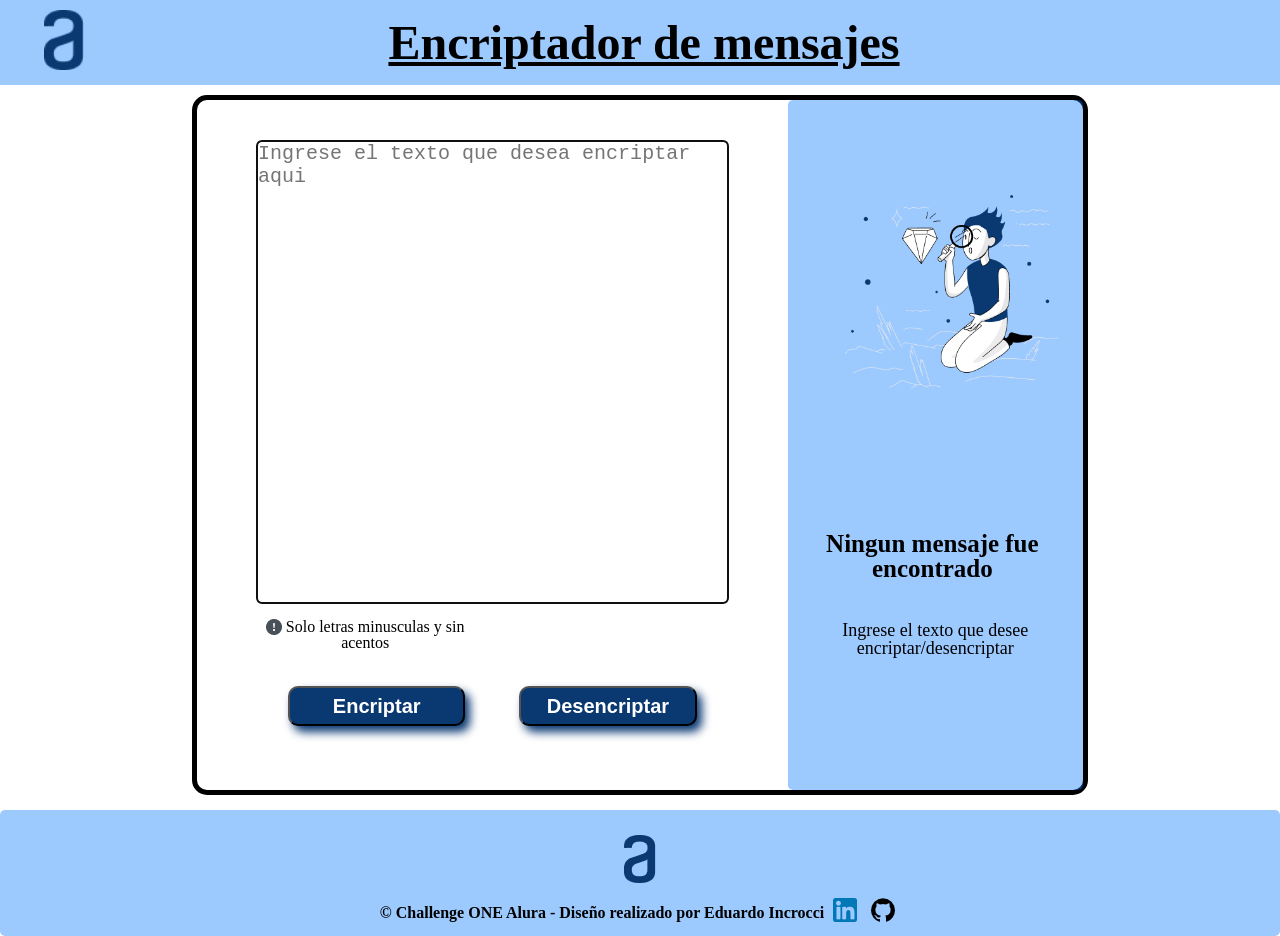
<file: index.html>
<!DOCTYPE html>
<html lang="es">
<head>
    <meta charset="UTF-8">
    <meta name="viewport" content="width=device-width, initial-scale=1.0">
    <link rel="stylesheet" href="reset.css">
    <link rel="stylesheet" href="estilo.css">
    <title>Encriptador</title>
    <link rel="icon" type="image/png" href="Imagenes/Logo alura.png">

</head>
<body>
    <header class="encabezado">
         <div class="contenedor-logoencabezado"> <!--contenedor donde se encuentra el titulo y el logo de la pagina. -->
            <img src="Imagenes/Logo alura.png" alt="Logo de Alura" class="logo-encabezado">
            </div>
            <div class="contenedor-tituloencabezado">
            <h1 class="h1-tituloppal">Encriptador de mensajes</h1>
       </div>

    </header>
    <main class="contenedot-ppal">
        <section class="seccion-texto"> <!--contenedor en donde se ingresa el texto a encriptar, aqui se encuentra una area de texto dento de un div-->
            <div class="contenedor-area-adv">
                <div class="contenedor-texto">
                    <textarea name="" class="texto-encriptar" cols="120" rows="20" placeholder="Ingrese el texto que desea encriptar aqui" autofocus></textarea>
                </div>

                <div class="contenedor-advertencia"> <!--contenedor de los botones que dan la orden de encriptar/desencriptar-->
                   
                    <h5 class="h5-adv"> <img id="imagen-adv"src="Imagenes/Icon-!.png" alt="signo de exclamacion de advertencia"> Solo letras minusculas y sin acentos</h5>
                </div>
            </div>

           
            <div class="contenedor-botones">
               <button class="btn-encriptar" onclick="btnEncriptar()">Encriptar</button>
               <button class="btn-desencriptar" onclick="btnDesencriptar()">Desencriptar</button>
              
            </div>
        </section>

        <aside class="seccion-paneldcho"> <!--contenedor del panel derecho donde se muestra el mensaje encriptado-->
           <div class="divpaneldcho">
                <div class="contenedor-muneco">
                    <img id="imagen-muneco"src="Imagenes/Muñeco.png" alt="imagen de Persona mirando diamante con lupa">
                </div>
                <div class="contenedor-titulo-area"> <!--contenedor de titulo del texto de abajo de la imagen-->
                    <h3 class="h3-areacifrado">Ningun mensaje fue encontrado</h3>
                </div>    
                <div class="contenedor-areatexto" >
                    <p class="mensaje-encriptado">Ingrese el texto que desee encriptar/desencriptar
                    </p>

                </div>
               

            </div>

            <div class="divpaneldchoresultado">
                <div class="contenedor-resultado">
                    <h3 class="h3-resultado">Resultado</h3>
                    <textarea class="areatextoencriptado" cols="20" rows="15" placeholder="Resultado de la encriptacion/desencriptacion" disabled></textarea>
                </div>
                <div class="contenedor-btncopiar2">
                
                <button class="btn-copiar" onclick="copiarTexto()">Copiar</button>
                </div> 
            </div>

        </aside>

    </main>

    <footer class="pie-pagina">
        <div class="imagen-piepagina"> 
            <img class="logo-footer" src="Imagenes/Logo alura.png" alt="Logo pie de pagina Alura">
            <p class="copyright"> &copy Challenge ONE Alura - Diseño realizado por Eduardo Incrocci</p>
            <a href="https://www.linkedin.com/in/eduardo-incrocci/" target="_blank"> <img id="logo-linkedin" src="Imagenes/linkedin.png" alt="Logo Linkedin" ></a>
            <a href="https://github.com/edi4518" target="_blank"><img id="logo-github" src="Imagenes/github.png" alt="Logo de Github"></a>
        </div>
        
    </footer> 
    <script src="script.js"></script> 
    
</body>
</html>
</file>
<file: estilo.css>
*{
    margin: 0;
    padding: 0;
    box-sizing: border-box;
}

html{
    height: 100%;
    width: 100%;
}

body{
    display: grid;
    grid-template-rows: auto 700px auto;
    width: 100%;
    min-height: 100vh;
    background: #ffffff
   
}

/* Encabezado */

header{
    width: 100%;
    height: 85px;
    background: #FFFFFF;
    
}

.encabezado{
    background: #0077ff63;;
}
.contenedor-logoencabezado{
    width: 10%;
    height: 100%;
    display: inline-block;
    vertical-align: top;
    text-align: center;
    
}

.logo-encabezado{
    width: 2.5em;
    padding-top: 10px;   

}

.contenedor-tituloencabezado{
    width: 80%;
    display: inline-block;
    text-align: center;
    
}
.h1-tituloppal{
    text-align: center;
    font-size: 3em;
    font-weight: bold;
    display: inline-block;
    margin-top: 0.4em;
    text-decoration: underline;
   
}



/* Cuerpo de la pagina */
    main{
        width: 70vw;
        height: 100%;
        display: grid;
        grid-template-columns: 1fr 1fr 1fr;
        border: 5px solid black;
        border-radius: 15px;
        margin: 10px auto;
        
        
       
    }

    section{
        width: 40%;
        height: 100%;
        
    }

    /* Seccion parte izquierda del main  */

    .seccion-texto{
        width: 100%;
        height: 100%;
        grid-column: 1/3;
    }

    .texto-encriptar{
        width: 80%;
        height: 70%;
        display: block;
        margin: auto;
        margin-top: 40px;
        resize: none;
        font-size: 20px;
        border: 2px solid black;
        border-radius: 5px;
    }

    .contenedor-advertencia{
        display: inline-block;
        width: 40%;
        text-align: center;
        margin-top: 15px;
        margin-left: 50px;
    }

    #imagen-adv{
        display: inline-block;
        vertical-align: top;

    }

    .h5-adv{
        display: inline-block;
    }

    .contenedor-botones{
        text-align: center;
        margin-top: 35px;
        width: 100%;
        
    }

     .btn-encriptar, .btn-desencriptar{
         width: 30%;
         height: 40px;
         border-radius: 10px;
         text-align: center;
         background-color: #0A3871;
         font-weight: bold;
         font-size: 20px;
         color: #ffffff;
         box-shadow: 5px 6px 10px #0a3871;
                   
    }

    .btn-encriptar{
        margin-right: 50px;
    }

    .btn-encriptar:hover{
        cursor: pointer;
        background-color: #007bc2;
        text-decoration: underline;
    }

    
    
    .btn-desencriptar:hover{
        cursor: pointer;
        background-color: #007bc2;
        text-decoration: underline;
    }

    /* Seccion panel derecho */
    
    .seccion-paneldcho{
        grid-column: 3/4;
        width: 100%;
        height: 100%;
        border-radius: 5px;
        margin: 0 auto;
        box-sizing: border-box;
        overflow: hidden;
        background-color: rgba(0, 119, 255, 39%);
    
    }
    .divpaneldcho{
        margin: o auto;
        width: 100%;
        height: 100%;
    }

    .contenedor-muneco{
        margin: 10px auto;
        margin-top: 60px;
        width: 85%;
        height: 45%;
        box-sizing: border-box;
        overflow: hidden;
        

    }
    #imagen-muneco{
        display: inline-block;
        width: 85%;
        margin: 35px;
    }

    .contenedor-titulo-area{
        width: 98%;
        height: 5%;
        text-align: center;
        display: inline-block;
        margin: 50px auto;
    }

    .h3-areacifrado{
        width: 100%;
        font-size: 20px;
        font-weight: bold;
        font-size: 25px;
        text-align: center;
    }

    .contenedor-areatexto{
        width: 98%;
        height: 35%;
        text-align: center;
        margin: 0 auto;
        padding: 6px 2px;
        padding-top: 6px;
     
    }
    
    .mensaje-encriptado{
        display: inline-block;
        width: 90%;
        height: 80%;
        margin: 0 auto;
        font-size: 18px;
        
    }


    .btn-copiar{
        width: 70%;
        height: 40px;
        border-radius: 10px;
        text-align: center;
        background-color: lightgray;
        font-weight: bold;
        font-size: 20px;
        background-color: #0A3871;
        color: #ffffff;
        box-shadow: 5px 6px 10px #0a3871;
    }
    
    .btn-copiar:hover{
        cursor: pointer;
        background-color: #007bc2;
        text-decoration: underline;
    }

    /* Contenedor del panel derecho resultado */

    .divpaneldchoresultado{
        display: none;
        width: 100%;
        height: 100%;
    }

     .contenedor-resultado{
        width: 100%;
        height: 50%;
        text-align: center;
        margin-top: 50px;

    }
    .h3-resultado{
        width: 100%;
        height: 30px;
        display: inline-block;
        margin: 5px auto;
        padding: 6px 3px;
        font-size: 20px;
        text-decoration: underline;
        font-weight: bold;
    }

   
    .areatextoencriptado{
        width: 80%;
        height: 400px;
        margin: 10px auto;
        padding: 10px 4px;
        
    }

    .contenedor-btncopiar2 {
        width: 100%;
        height: 40px;
        margin-top: 201px;
        text-align: center;
    }

    /* Pie de pagina con Logo y Copyright */
    footer{
        width: 100%;
        height: 126px;
        background-color: #0077ff63;
        text-align: center;
        border-radius: 5px;
        margin-top: 25px;
        
        
    }

    .logo-footer{
        margin: 15px auto;
        padding-top: 10px;
        display: block;
        
    }

    .copyright{
        font-size: 16px;
        font-weight: bold;
        display: inline-block;
        vertical-align: top;
        margin-top: 7px;
        
    }

    #logo-linkedin, #logo-github{
        display: inline-block;
        margin: 0 5px;
        transition: 0.7s;
    }
    
    #logo-github:hover{
        transform: scale(1.5);
        
        
    }
    
    #logo-linkedin:hover{
        transform: scale(1.5);
        
        
    }
    

    @media screen and (max-width: 1200px){
        main{
            width: 100%;
            border-left: none;
            border-right: none;
            border-radius: 0;

        }
        
        footer{
            width: 100%;
        }
    }

    @media screen and (max-width: 950px) {
        body{
            
           grid-template-areas: "Header"
                                "Main"
                                "Main"
                                "Footer";
            
            grid-template-rows: auto 650px auto;
            gap: 0;

        }


        header{
            grid-area: Header;
            height: 80px;
            border-bottom: 5px solid black;
            
        }
        .encabezado{
            background-color: #4495ca;
            
        }
        

        .h1-tituloppal{
            font-size: 2em;
            text-align: center;
            margin: 25px auto;
            color: #ffffff;
        }

        main{
            grid-area: Main;
            display: flex;
            flex-direction: column;
            justify-content: flex-start;
            height: 650px;
            border: none;
            border-bottom: 5px solid black;
            border-radius: 0px;
            
        }

        .seccion-texto{
            height: 450px;
            margin: 0 auto;
            padding: 0;
        
        }

        .texto-encriptar{
            width: 80%;
            height: 220px;
        }

        .contenedor-advertencia{
            display: inline-block;
            width: 60%;

        }

        .h5-adv{
            width: 100%;
            margin-left: 6%;
            text-align: left;
        }
        
        .contenedor-botones{
            margin: 50px auto;
        }

        .btn-encriptar, .btn-desencriptar{
            width: 170px;
        }

        .seccion-paneldcho{
            height: 200px;
            border-radius: 0;
            background-color: #FFFFFF;
            
        }

        .contenedor-muneco{
            display: none;

        }

        .divpaneldchoresultado{
            height: 200px;
            
        }
        .contenedor-resultado{
            display: inline-block;
            text-align: center;
            margin: 0;
        }

        .h3-resultado{
            font-size: 16px;
            text-align: center;
        }
        .areatextoencriptado{
            width: 65%;
            height: 70px;
            margin: 0;
            padding: 0;
            font-size: 22px;
            font-weight: bold;
            
        }

        .contenedor-btncopiar2{
            display: inline-block;
            margin: 15px auto;
            
        }

        .btn-copiar{
            width : 170px;
        }
  
        footer{
            grid-area: Footer;
            width: 100%;
            background-color: #4495ca;
            height: 120px;
            color: #FFFFFF;
        }
    
    }
    
    
    @media screen and (max-width: 640px) {
        body{
           grid-template-areas: "Header"
                                "Main"
                                "Main"
                                "Footer";
           
        }
        header{
            grid-area: Header;
            height: 50px;

        }
        .encabezado{
            background-color: #4495ca;
            
        }

        .logo-encabezado{
            width: 30px;
            height: 90%;
            margin-left: 15px;
            padding-bottom: 3px;
        }

        
        .h1-tituloppal{
            font-size: 15px;
            color: #ffffff;
            margin: 15px auto;

        }

        main{
            grid-area: Main;
            display: flex;
            flex-direction: column;
            justify-content: flex-start;
            height: 670px;
            margin: 0 auto;
        }

        .seccion-texto{
            height: 470px;
        }

        .contenedor-area-adv{
            margin-top: 5px auto;
        }


        .contenedor-botones{
            display: flex;
            height: 160px;
            flex-direction: column;
            justify-content: flex-start;
            align-items: center;
            padding: 0;
            margin: 0 auto;
            margin-top: 15px;

        }

        .btn-encriptar{
            margin: 20px auto;
            margin-top: ;
            width: 170px;

        }

        .btn-desencriptar{
            margin: 20px auto;
            width: 170px;

        }

        .seccion-paneldcho{
            height: 180px;
            margin: 0 auto;
        }

        .contenedor-resultado{
            display: inline-block;
            text-align: center;
            margin: 0;
        }

        .h3-resultado{
            font-size: 16px;
            text-align: center;
        }
        .areatextoencriptado{
            width: 65%;
            height: 70px;
            margin: 0;
            padding: 0;
            font-size: 12px;
            font-weight: bold;
            
        }

        .contenedor-btncopiar2{
            display: inline-block;
            margin: 15px auto;
            
        }

        .btn-copiar{
            width : 170px;
        }



        footer{
            grid-area: Footer;
            margin: 0 auto;

        }

        .copyright{
            font-size: 10px;
        }
    
    }
</file>
